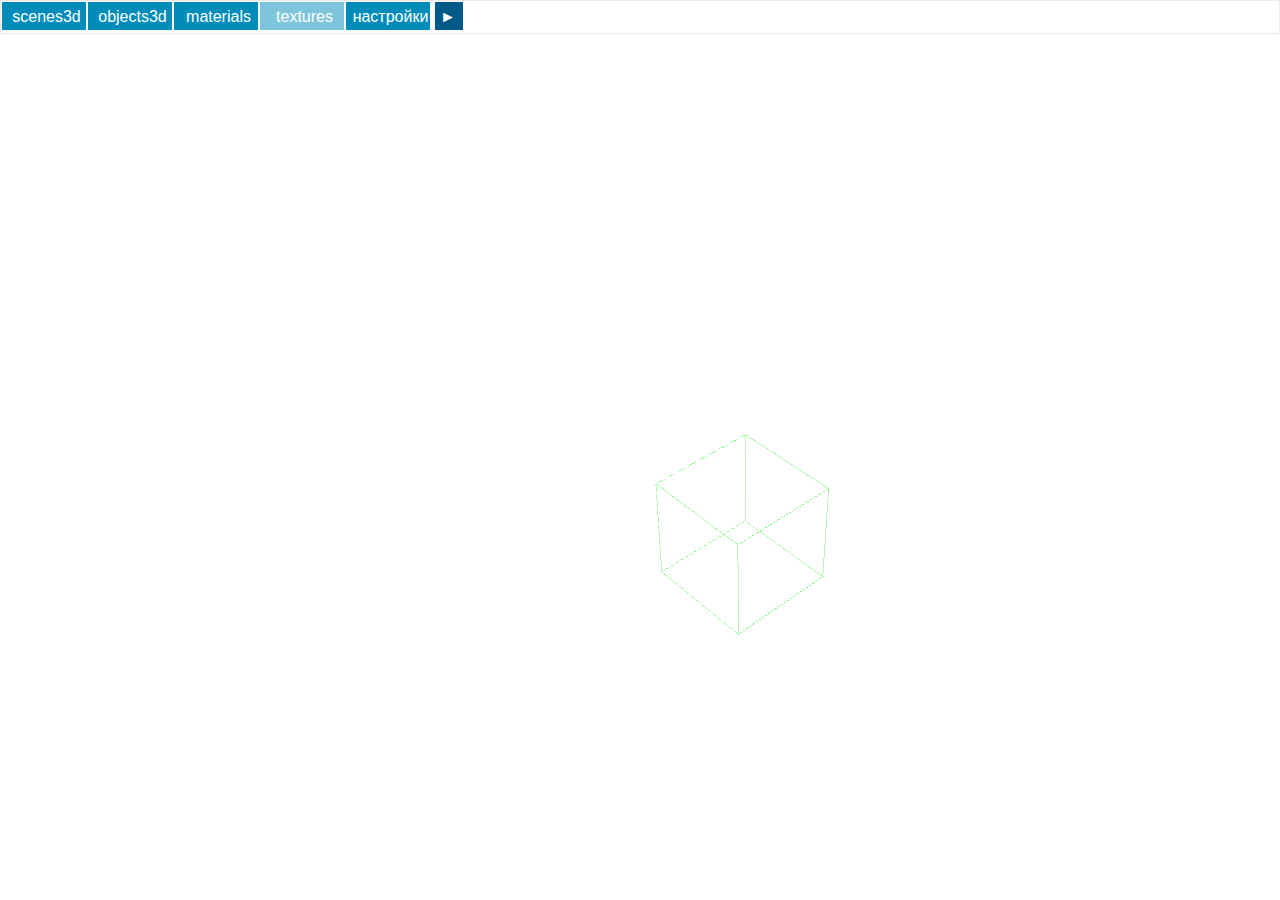
<file: www/admin.html>
<!DOCTYPE html><html><head>
<meta charset="UTF-8">
<title>Админ</title>

<script src='src/lib/jquery-1.11.3.js'></script>
<script src='src/lib/tween.min.js'></script>
<script src='src/lib/three.min.js'></script>
<script src='src/libMy/divLib.js'></script>
<script src='src/libMy/divLibPlus.js'></script>
<script src='src/lib/pixi.js'></script>

<script src='src/lib/loaders/GLTFLoader.js'></script>


<style type="text/css">
#stats { position: absolute; top:0; left: 200px; }
</style>

</head>
<meta name="viewport" content="width=device-width,height=device-height,user-scalable=no user-scalable=no, minimum-scale=1.0, maximum-scale=1.0" />


<script type="module">

	import { AMain } from './src/admin/AMain.js';
	window.trace = window.console.log.bind(window.console);


	var main,dcmParam;
	

	function sizeWindow () {
		var w = document.documentElement.clientWidth;
		var h = document.documentElement.clientHeight;
		if(window.innerWidth!=undefined)w = window.innerWidth;
		if(window.innerHeight!=undefined)h = window.innerHeight;		
		main.sizeWindow(w,h);
	}


	function init(t){

		dcmParam = new DCM();	
		main=new AMain( function(s,p,p1){
			if(s=="init"){
				sizeWindow()
			}
		})

		window.onresize = sizeWindow;
		sizeWindow();
	}

	

	document.addEventListener("DOMContentLoaded", function() {
		init();//строитель		
	});

</script>	

<style type="text/css">
	#stats { position: absolute; top:0; left: 200px; }
	@font-face {
	  font-family: "Montserrat";
	  src: url(resources/font/montserrat-bold.ttf) format("truetype");
	}
	@font-face {
	  font-family: "Montserrat";
	  src: url(resources/font/montserrat-regular.ttf) format("truetype");
	}

</style>


<body >

</body></html>
</file>
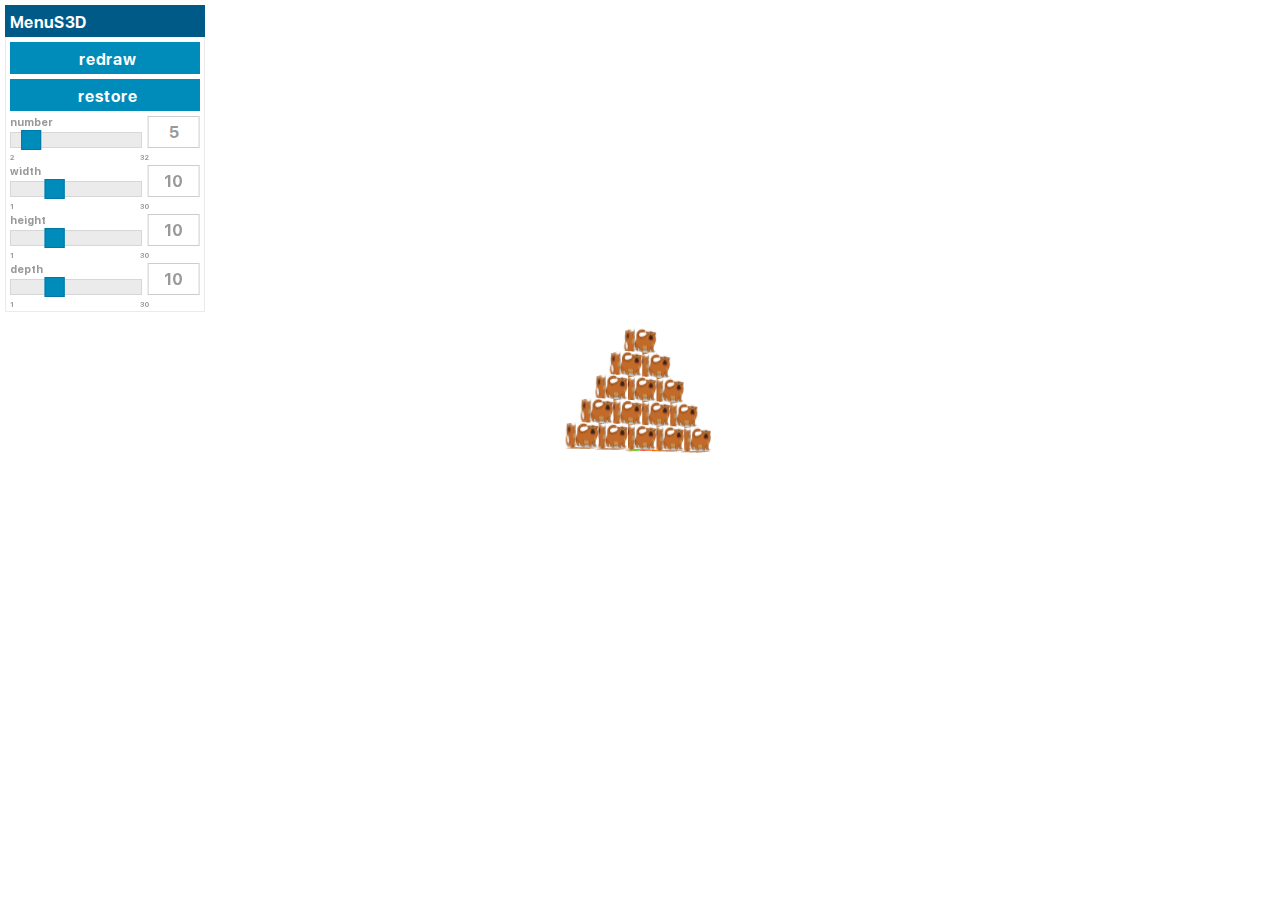
<file: www/piramidka.html>
<!DOCTYPE html><html><head>
<meta charset="UTF-8">
<title>p20</title>	
<script src='src/libMy/AppLoader.js'></script>
<script src='src/lib/jquery-1.11.3.js'></script>
<script src='src/lib/tween.min.js'></script>
<script src='src/lib/three.min.js'></script>
<script src='src/libMy/divLib.js'></script>
<script src='src/libMy/divLibPlus.js'></script>
<script src='src/lib/pixi.js'></script>
<script src='src/lib/loaders/GLTFLoader.js'></script>

<script type="module">

	import { Main } from './src/piramidka/Main.js';


		//sdrtg


	window.trace = window.console.log.bind(window.console);

	var dcmParam;	
	var appLoader;
	var path="src/"
	var plus=""//"?"+Math.random();
	var manifest = [
		/*{src: path + 'libMy/divLib.js'},		
		{src: path + 'lib/jquery-1.11.3.js'},
		{src: path + 'lib/three.min.js'},
		{src: path + 'lib/pixi.js'},
		{src: path + '/lib/tween.min.js'},
		{src: path + 'lib/loaders/GLTFLoader.js'},*/

		//{src: 'resources/font/montserrat-bold.ttf', type:"FontFace", name:'Montserrat'},		
	    {src: 'resources/font/montserrat-regular.ttf', type:"FontFace", name:'Montserrat'},

		//{src:'build/p20.min.js' + plus}
	];



	var main
	function sizeWindow () {
		var w = document.documentElement.clientWidth;
		var h = document.documentElement.clientHeight;
		if (main) main.sizeWindow(w, h);		
		if (appLoader) appLoader.sizeWindow(w,h);

	}


	function init () {
		window.onresize = sizeWindow;	
		dcmParam = new DCM();				
		main=new Main(function(s, p){				
			if(s=="init"){			
				sizeWindow()
				//main.setComand("initGalleres")						
			}		
		})				
					
			
		sizeWindow();		
	}

	document.addEventListener("DOMContentLoaded", function() {
		init()
	})




</script>

<style type="text/css">
	#stats { position: absolute; top:0; left: 200px; }	
	@font-face {
	  font-family: "Montserrat";
	  src: url(resources/font/montserrat-regular.ttf) format("truetype");
	}

	@font-face {
	  font-family: "SFUIDisplay-Bold";
	  src: url(resources/font/SFUIDisplay-Bold.ttf) format("truetype");
	}
	
	@font-face {
	  font-family: "SFUIDisplay-Light";
	  src: url(resources/font/SFUIDisplay-Light.ttf) format("truetype");
	}
</style>
</head>
<meta name="viewport" content="width=device-width,height=device-height,user-scalable=no, minimum-scale=1.0, maximum-scale=1.0" />

<body >
	<video id="video" autoplay playsinline></video>	

</body></html>
</file>
